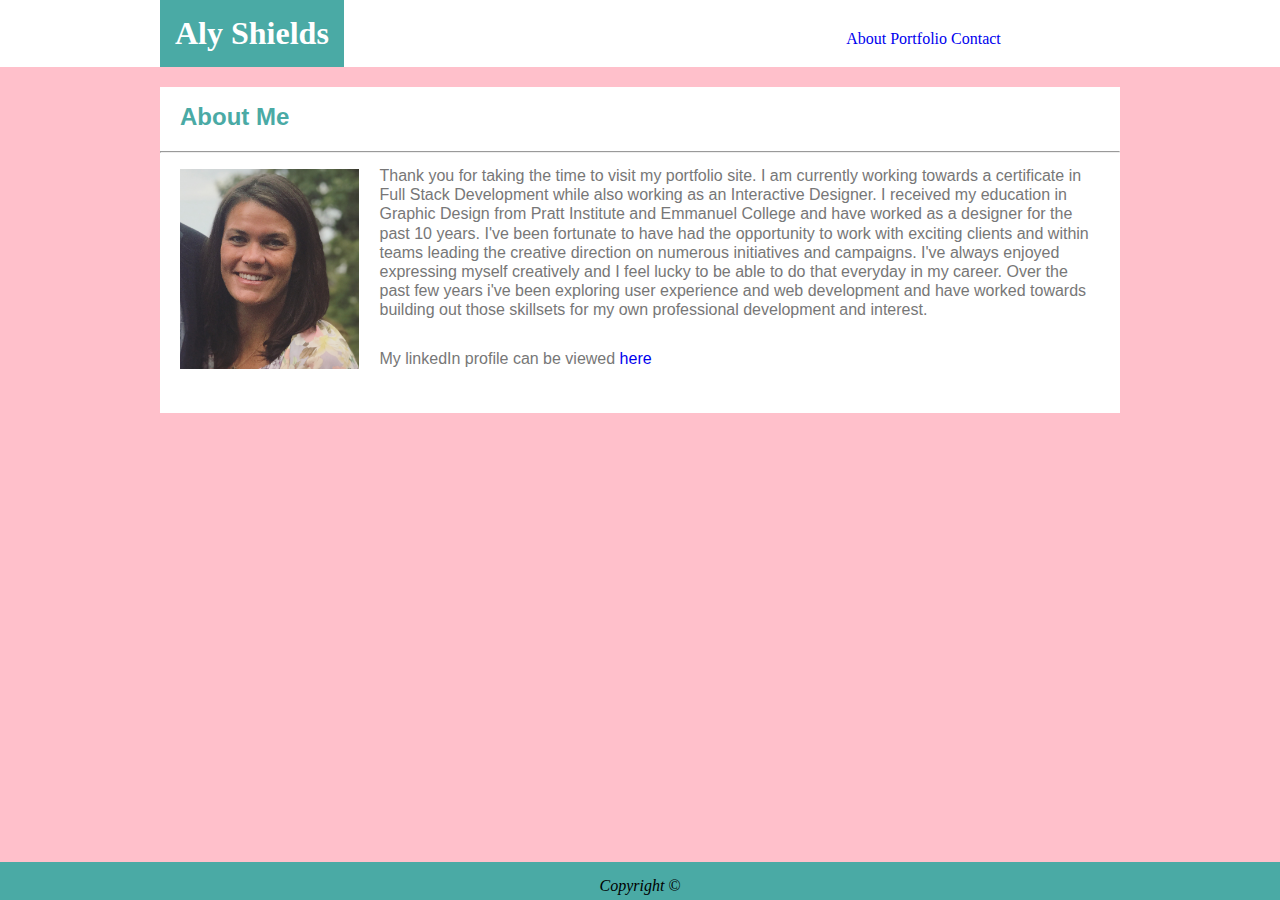
<file: index.html>
<!DOCTYPE html>
<html lang="en-us">

<head>
    <link rel="stylesheet" type="text/css" href="./assets/css/style.css">
    <meta charset="utf-8">
    <title>Aly Shields Portfolio</title>
</head>

<body>
    <header>

        <div class="topnav">
            <nav class="logo">
                <h1>Aly Shields</h1>
                <a href="index.html">About</a>
                <a href="portfolio.html">Portfolio</a>
                <a href="contact.html">Contact</a>
            </nav>
        </div>
    </header>
    <div class="wrapper">
        <h2 class="paddingTop marginBottom">About Me</h2>
        <hr>
        <img src="./assets/images/headshot1.jpg" alt="Aly Shields" height=200px class="headShot">
        <p>
            Thank you for taking the time to visit my portfolio site. I am currently working towards a certificate in
            Full Stack Development while also working as an Interactive Designer.
            I received my education in Graphic Design from Pratt Institute and Emmanuel College and have worked as a
            designer for the past 10 years. I've been fortunate to have had the opportunity
            to work with exciting clients and within teams leading the creative direction on numerous initiatives and
            campaigns. I've always enjoyed expressing myself creatively and I feel lucky to
            be able to do that everyday in my career. Over the past few years i've been exploring user experience and
            web development and have worked towards building out those skillsets for my own
            professional development and interest. </p>
        <br>
        <p>
            My linkedIn profile can be viewed <a href="https://www.linkedin.com/in/alexandra-shields-2273973b/">here</a>
        </p>
    </div>
    <footer class="pageFooter">
        <p> Copyright ©</p>
    </footer>
</body>

</html>
</file>
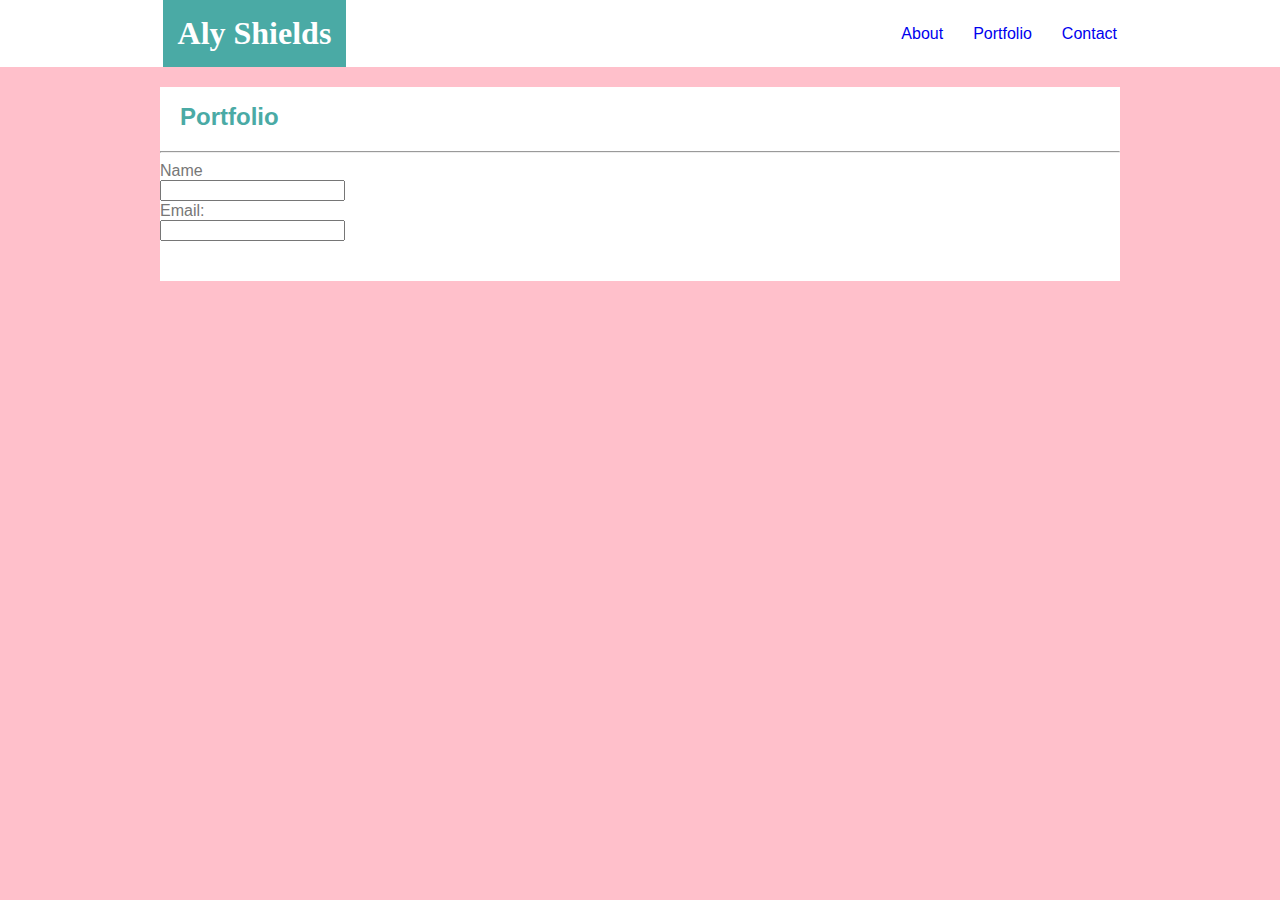
<file: contact.html>
<!DOCTYPE html>
<html lang="en">
<head>
        <link rel="stylesheet" type="text/css" href="./assets/css/style.css">
        <meta charset="UTF-8">
        <meta name="viewport" content="width=device-width, initial-scale=1.0">
        <meta http-equiv="X-UA-Compatible" content="ie=edge">
        <title>Contact</title>
</head>
<body>
        <header>
                <div class="topnav">
                        <nav class="box">
                        <h1>Aly Shields</h1>
                        <a href="index.html">About</a>
                        <a href="portfolio.html">Portfolio</a>
                        <a href="contact.html">Contact</a>
                        </nav>
                </div> 
        </header>
    
        <div class="wrapper">
            <h2 class="paddingTop marginBottom">Portfolio</h2>
            <hr>

        <form>
                Name<br>
                <input type="text" name="name"><br>
                Email:<br>
                <input type="text" name="email">
        </form>
    </div>
</body>
</html>
</file>
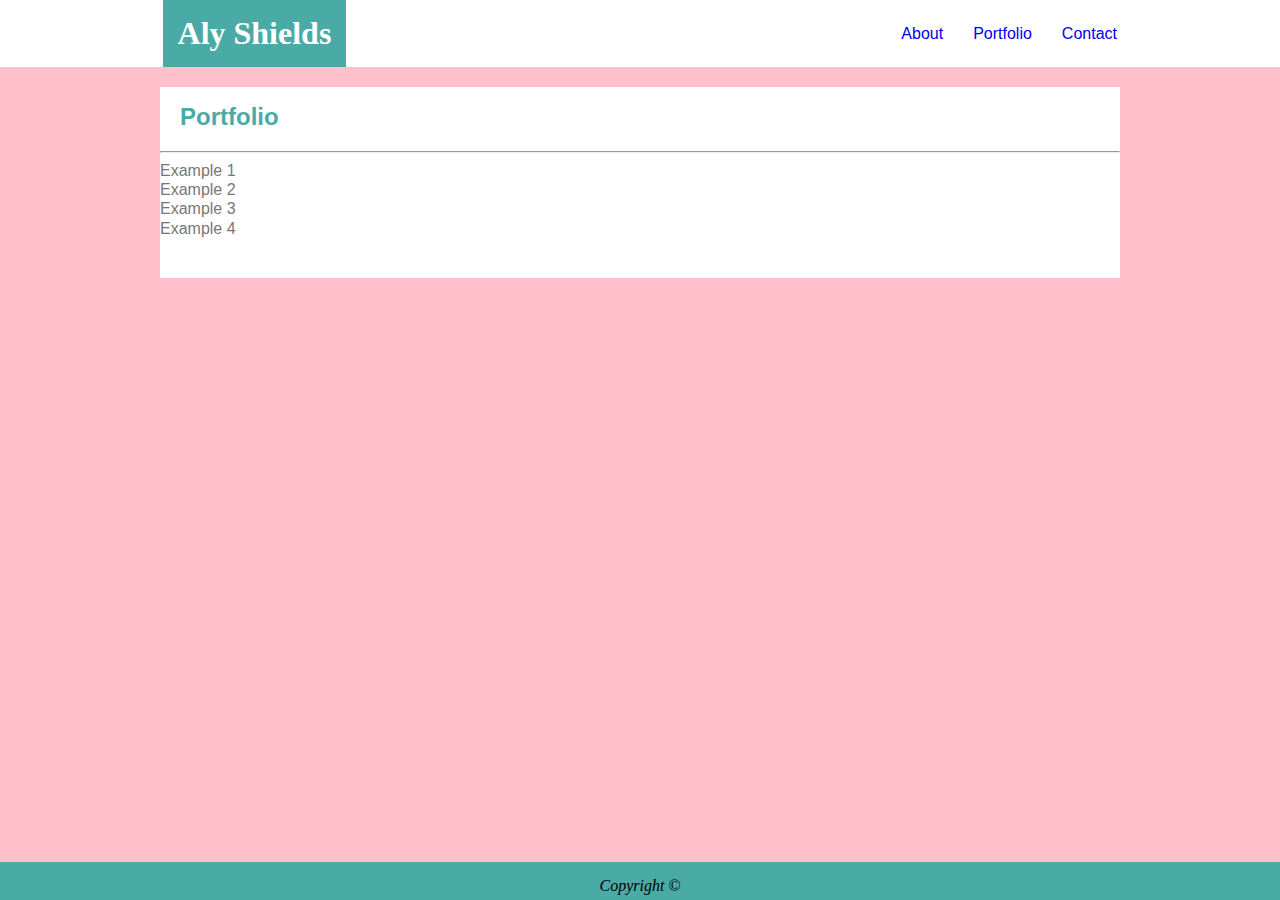
<file: portfolio.html>
<!DOCTYPE html>
<html lang="en">
<head>
    <link rel="stylesheet" type="text/css" href="./assets/css/style.css">
    <meta charset="UTF-8">
    <meta name="viewport" content="width=device-width, initial-scale=1.0">
    <meta http-equiv="X-UA-Compatible" content="ie=edge">
    <title>Portfolio</title>
</head>
<body>
    <header>
            <div class="topnav">
                    <nav class="box">
                    <h1>Aly Shields</h1>
                    <a href="index.html">About</a>
                    <a href="portfolio.html">Portfolio</a>
                    <a href="contact.html">Contact</a>
                    </nav>
            </div> 
    </header>

    <div class="wrapper">
        <h2 class="paddingTop marginBottom">Portfolio</h2>
        <hr>
     <div class="blockWidth">
            <div class="portfolioBlock">
                <div class="portfolioBanner">Example 1</div>
            </div> 

            <div class="portfolioBlock">
                <div class="portfolioBanner">Example 2</div>
                </div> 

            <div class="portfolioBlock">
                        <div class="portfolioBanner">Example 3</div>
            </div> 
            
            <div class="portfolioBlock">
                    <div class="portfolioBanner">Example 4</div>
        </div> 
     </div>
    </div>
    <footer class="pageFooter"><p> Copyright ©</p></footer>
    
</body>
</html>
</file>
<file: assets/css/style.css>
body {
    background: pink;
    margin: 0px;
    padding: 0px;
    }

header {
    color: #4aaaa5;
    background-color: #ffffff;
    width: auto;
    display: block;
    }

div {
    display: block;
}

div.topnav {
    width: 960px;
    margin: auto;
    }

nav.box {
    display: inline-flex;
    justify-content: flex-end;
    flex-flow: row nowrap;
    align-items: center;
    width: 900px;
    margin: auto;
    }

nav.box a {
    position: relative;
    left: 8%;
    width: auto;
    height: auto;
    font-size: 16px;
    padding: 0px 15px;
    font-family: 'Arial', 'Helvetica Neue', Helvetica, sans-serif;
    }

    a:visited {
        text-decoration: none;
    }

    a:link {
        text-decoration: none;
    }

header h1 {
    font-family: 'Georgia', Times, Times New Roman, serif;
    display: inline-block;
    padding: 15px;
    }

    h1 {
        background-color: #4aaaa5;
        color: #ffffff;
        margin: 0 52% 0 0;
    }


div.wrapper {
    color: #777777;
    background-color: #ffffff;
    border-color: #dddddd;
    font-family: 'Arial', 'Helvetica Neue', Helvetica, sans-serif;
    margin: auto;
    width: 960px;
    line-height: 1.2em;
    padding-bottom: 40px;
}

h2 {
    color: #4aaaa5;
    padding: 5px 20px;
    }

h2.paddingTop {
    padding-top: 20px;
}

hr {
    display: block;
    unicode-bidi: isolate;
    margin-block-start: 0.5em;
    margin-block-end: 0.5em;
    margin-inline-start: auto;
    margin-inline-end: auto;
    overflow: hidden;
    border-style: inset;
    border-width: 1px;
}

img.headShot {
    float: left;
    padding: 8px 20px 5px 20px;
}

p {
    padding: 5px 20px;
    margin: 0px;
}

footer.pageFooter {
    position: fixed;
    left: 0;
    bottom: 0;
    width: 100%;
    padding-top: 10px;
    font-style: italic;
    text-align: center;
    background-color: #4aaaa5;
}
</file>
